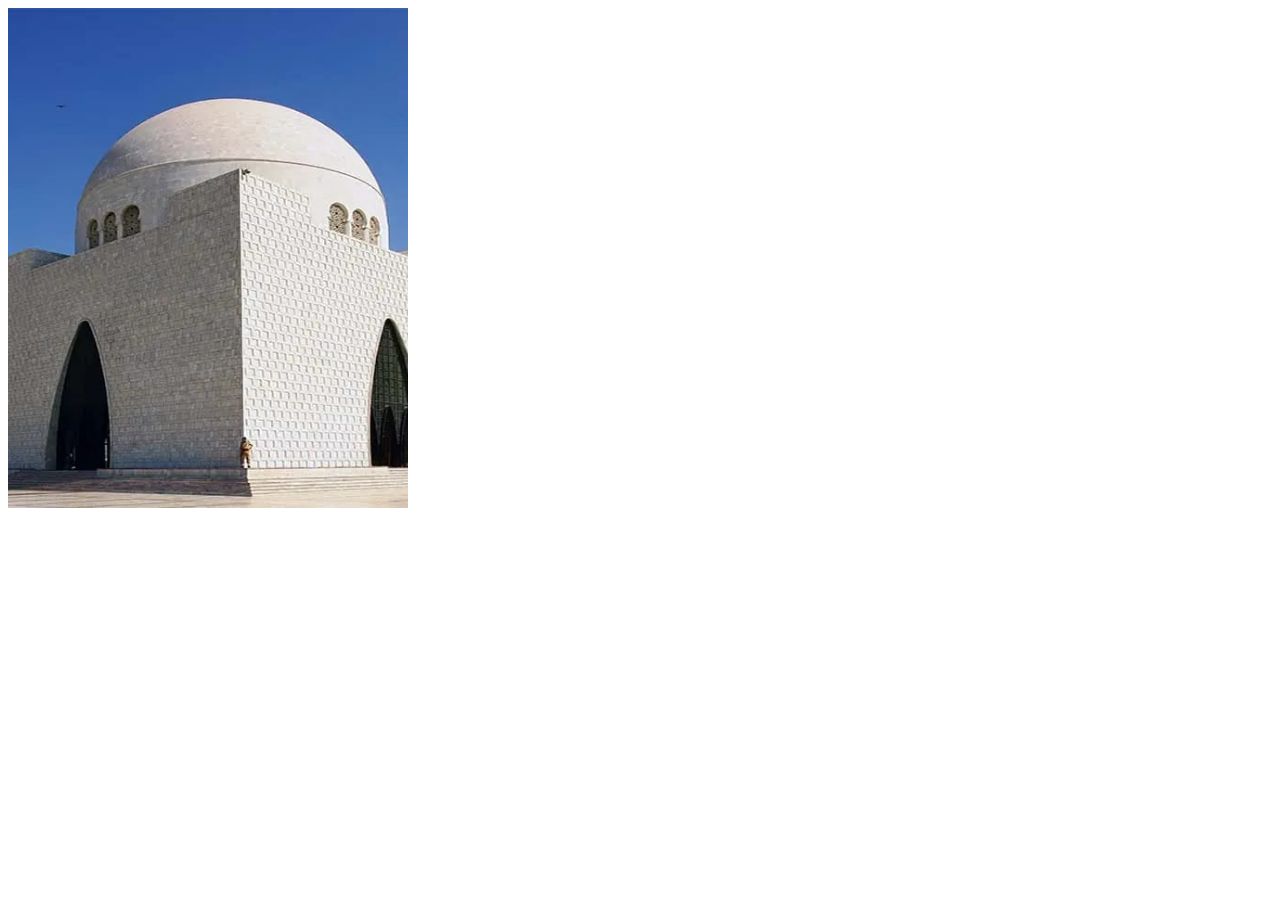
<file: zoomImage.html>
<!DOCTYPE html>
<html lang="en">
<head>
    <meta charset="UTF-8">
    <meta http-equiv="X-UA-Compatible" content="IE=edge">
    <meta name="viewport" content="width=device-width, initial-scale=1.0">
    <title>Document</title>
</head>
<style>
    .imgBx
    {
        width: 400px;
        height: 500px;
        overflow: hidden;
    }
    .imgBx img
    {
        width: 100%;
        height: 100%;
        object-fit: cover;
        transition-duration: 0.5s;
    }
    .imgBx:hover img
    {
        transform: scale(1.1);
    }
</style>
<body>
    <div class="imgBx">
        <img src="Images/16.jpeg" alt="">
    </div>
</body>
</html>
</file>
